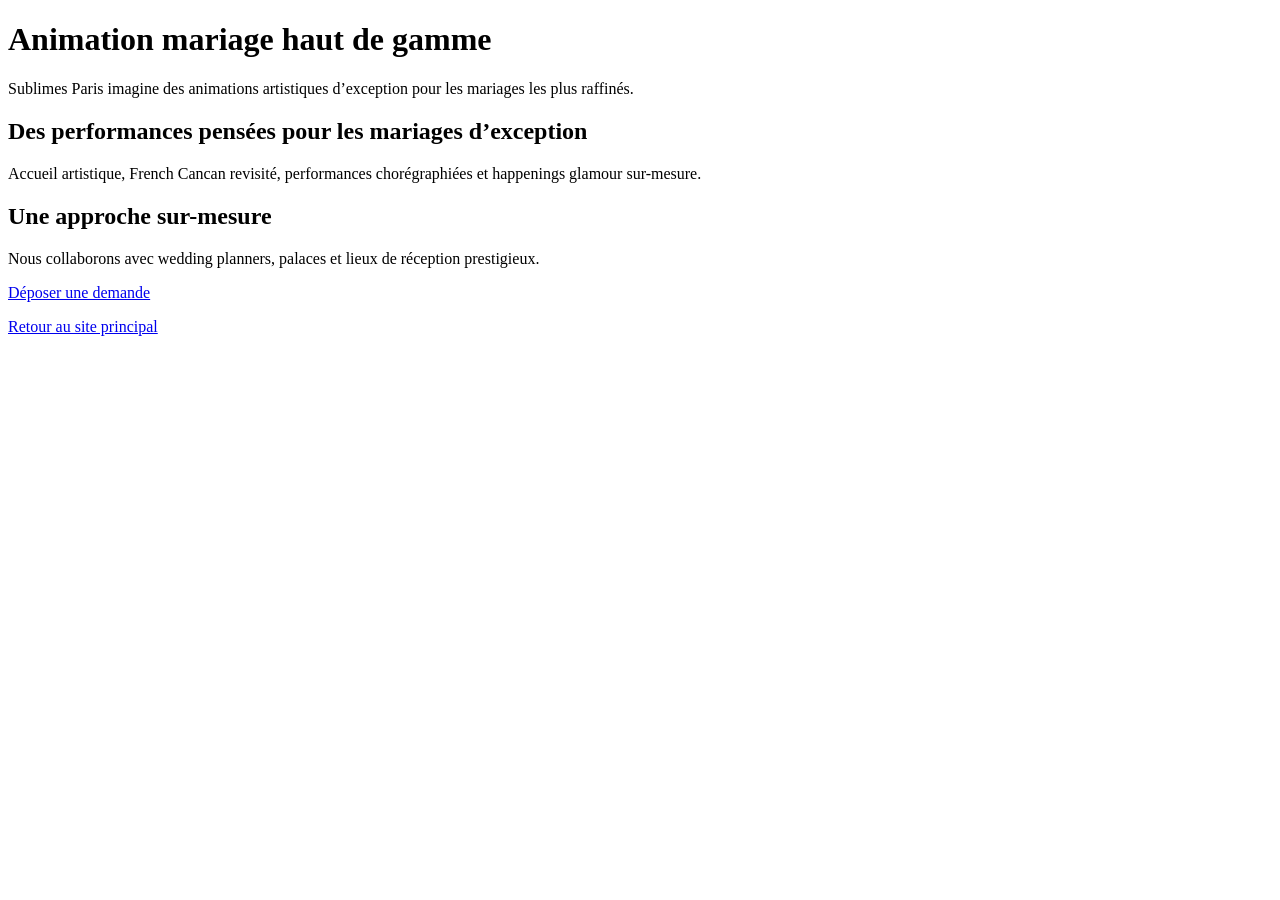
<file: animation-mariage-luxe.html>
<!DOCTYPE html><html lang="fr"><head><meta charset="UTF-8"><meta name="viewport" content="width=device-width, initial-scale=1.0"><title>Animation mariage de luxe à Paris | Spectacle haut de gamme | Sublimes Paris</title><meta name="description" content="Animations artistiques de luxe pour mariages prestigieux à Paris : French Cancan, performances glamour, accueil VIP et spectacles sur-mesure pour événements haut de gamme."><link rel="canonical" href="https://www.sublimesparis.com/animation-mariage-luxe.html">
</head><body><h1>Animation mariage haut de gamme</h1><p>Sublimes Paris imagine des animations artistiques d’exception pour les mariages les plus raffinés.</p><h2>Des performances pensées pour les mariages d’exception</h2><p>Accueil artistique, French Cancan revisité, performances chorégraphiées et happenings glamour sur-mesure.</p><h2>Une approche sur-mesure</h2><p>Nous collaborons avec wedding planners, palaces et lieux de réception prestigieux.</p><p><a href="formulaire.html">Déposer une demande</a></p><p><a href="index.html">Retour au site principal</a></p></body></html>
</file>
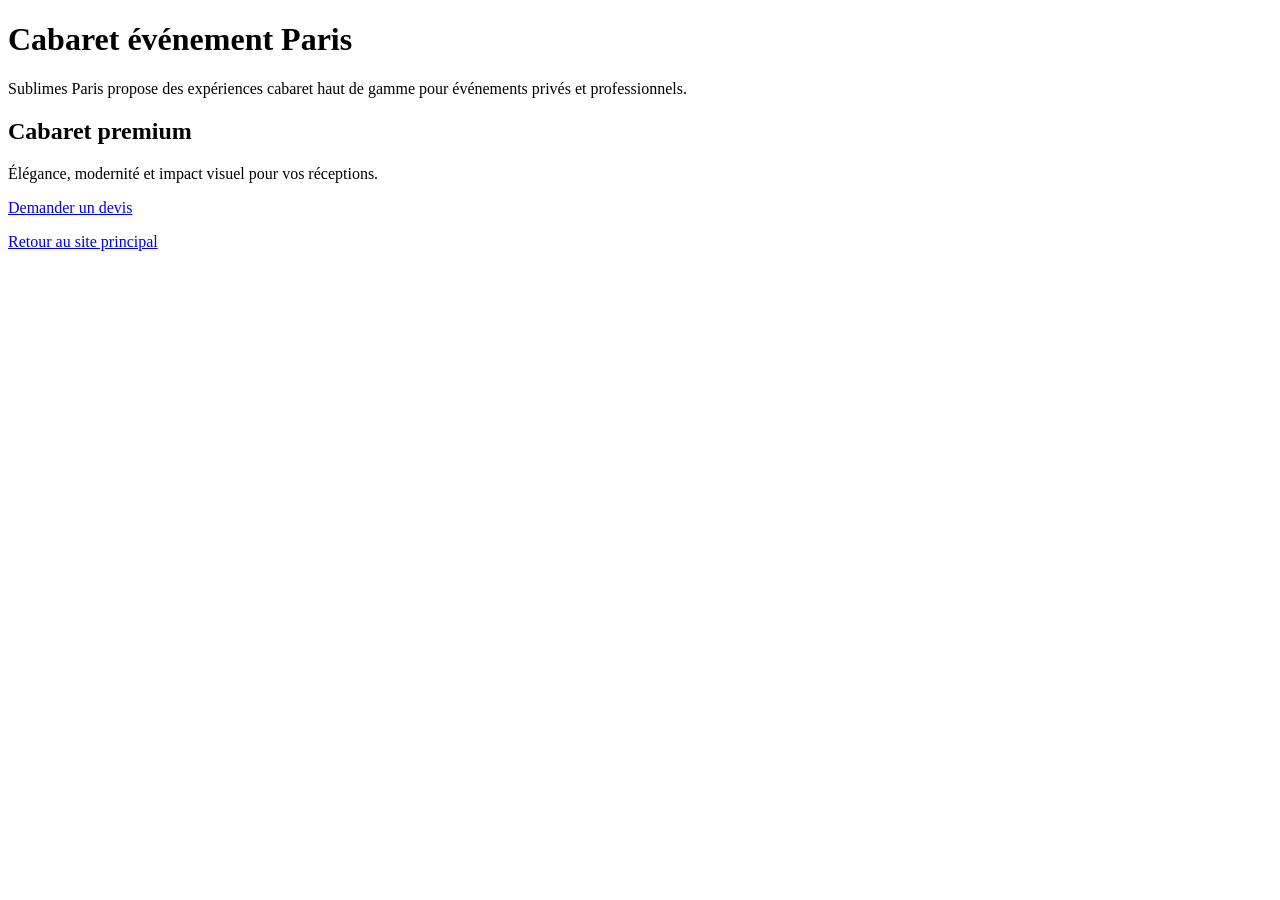
<file: cabaret-evenement-paris.html>
<!DOCTYPE html><html lang="fr"><head><meta charset="UTF-8"><meta name="viewport" content="width=device-width, initial-scale=1.0"><title>Cabaret événementiel de luxe à Paris | Soirées privées & corporate | Sublimes Paris</title><meta name="description" content="Cabaret événementiel haut de gamme à Paris pour soirées privées, événements corporate et palaces : performances glamour et spectacles sur-mesure."><link rel="canonical" href="https://www.sublimesparis.com/cabaret-evenement-paris.html">
</head><body><h1>Cabaret événement Paris</h1><p>Sublimes Paris propose des expériences cabaret haut de gamme pour événements privés et professionnels.</p><h2>Cabaret premium</h2><p>Élégance, modernité et impact visuel pour vos réceptions.</p><p><a href="formulaire.html">Demander un devis</a></p><p><a href="index.html">Retour au site principal</a></p></body></html>
</file>
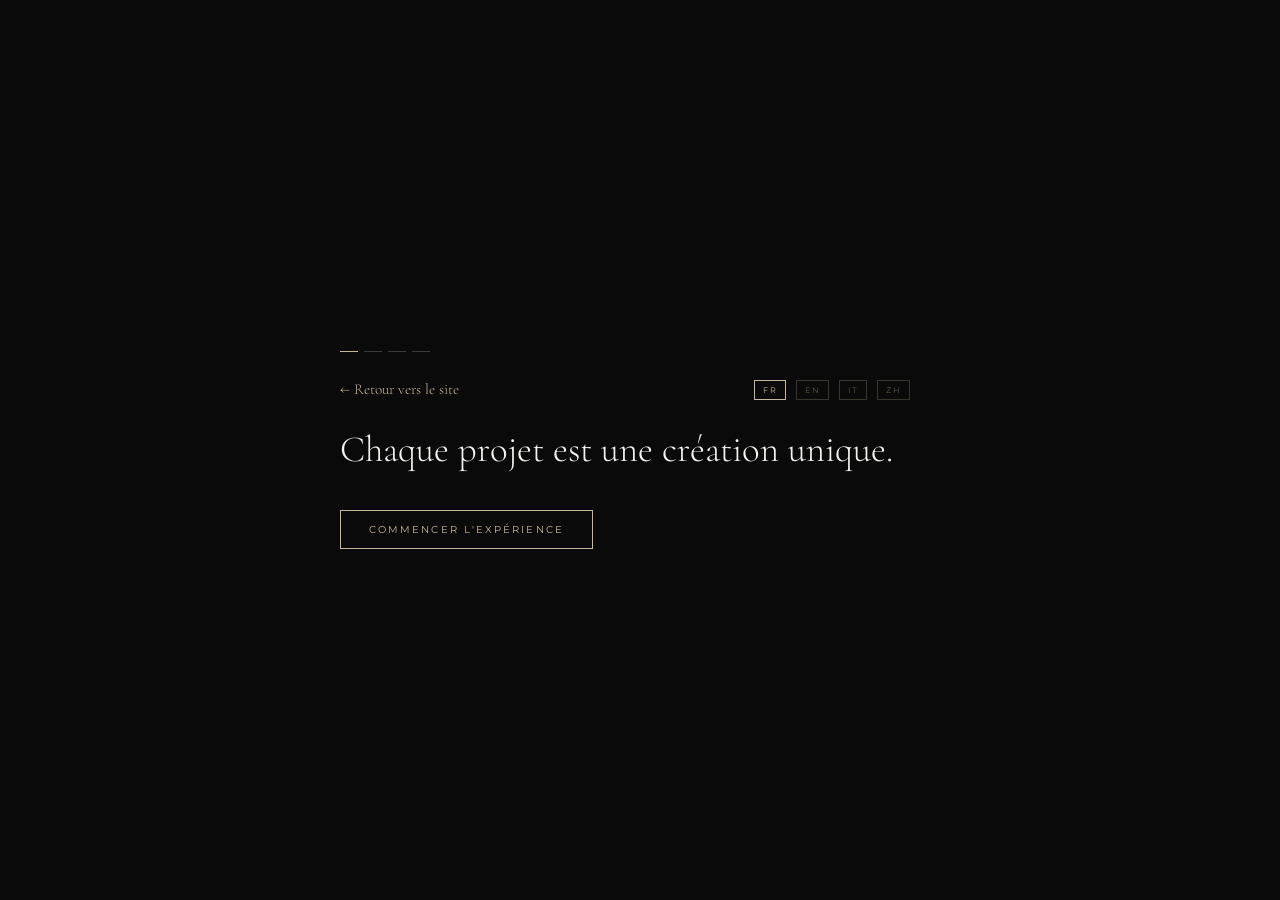
<file: formulaire.html>
<!DOCTYPE html>
<html lang="fr">
<head>
<meta charset="UTF-8">
<meta name="viewport" content="width=device-width, initial-scale=1.0">
<title>Déposer une demande — Sublimes Paris</title>

<link href="https://fonts.googleapis.com/css2?family=Cormorant+Garamond:wght@300;400&family=Montserrat:wght@300;400&display=swap" rel="stylesheet">

<style>
*, *::before, *::after { box-sizing: border-box; }

body {
  margin:0;
  font-family:'Montserrat', sans-serif;
  background:#0a0a0a;
  color:#f5f3ef;
}

.container {
  min-height:100vh;
  display:flex;
  align-items:center;
  justify-content:center;
  padding:40px 20px;
}

.step {
  display:none;
  width:600px;
  max-width:95%;
  box-sizing:border-box;
  min-width:0;
}

.step.active {
  display:block;
}

h1 {
  font-family:'Cormorant Garamond', serif;
  font-weight:300;
  font-size:2.3rem;
  line-height:1.2;
  margin-bottom:8px;
}

label {
  display:block;
  margin:20px 0 8px;
  font-size:.7rem;
  letter-spacing:.2em;
  text-transform:uppercase;
  color:#c8b89a;
}

/* ── CHAMPS UNIFORMES — rectangle strict partout ── */
select, input, textarea {
  width:100%;
  padding:12px 14px;
  background:rgba(255,255,255,.03);
  border:1px solid rgba(255,255,255,.2);
  color:#f5f3ef;
  font-family:'Montserrat', sans-serif;
  font-size:.8rem;
  border-radius:0;
  -webkit-appearance:none;
  -moz-appearance:none;
  appearance:none;
  outline:none;
  transition:border-color .3s;
}

select:focus, input:focus, textarea:focus {
  border-color:rgba(200,184,154,.55);
}

/* Flèche custom dorée sur tous les selects */
select {
  background-image: url("data:image/svg+xml,%3Csvg xmlns='http://www.w3.org/2000/svg' width='10' height='6' viewBox='0 0 10 6'%3E%3Cpath d='M0 0l5 6 5-6z' fill='%23c8b89a'/%3E%3C/svg%3E");
  background-repeat:no-repeat;
  background-position:right 14px center;
  background-color:rgba(255,255,255,.03);
  padding-right:36px;
  cursor:pointer;
}

select option {
  background:#0a0a0a;
  color:white;
}

textarea {
  min-height:100px;
  resize:vertical;
}

input[type="date"]::-webkit-calendar-picker-indicator {
  filter:invert(0.7) sepia(1) saturate(0.4);
  cursor:pointer;
}

/* Placeholder */
::placeholder {
  color:rgba(255,255,255,.3);
  font-size:.75rem;
}

button {
  margin-top:30px;
  padding:12px 28px;
  border:1px solid #c8b89a;
  border-radius:0;
  -webkit-appearance:none;
  background:none;
  color:#c8b89a;
  cursor:pointer;
  font-family:'Montserrat', sans-serif;
  font-size:.65rem;
  letter-spacing:.2em;
  text-transform:uppercase;
  transition:background .3s, color .3s;
}

button:hover {
  background:#c8b89a;
  color:#0a0a0a;
}

.hint {
  margin-top:15px;
  font-size:.72rem;
  color:#999;
  display:none;
  line-height:1.6;
}

.note {
  margin-top:20px;
  font-size:.72rem;
  color:#888;
  line-height:1.8;
}

/* ── INDICATEUR D'ÉTAPES ── */
.step-indicator {
  display:flex;
  gap:6px;
  margin-bottom:28px;
}
.step-dot {
  width:18px;
  height:1px;
  background:rgba(255,255,255,.2);
  transition:background .4s;
}
.step-dot.active {
  background:#c8b89a;
}

.btn-row {
  display:flex;
  gap:12px;
  margin-top:30px;
  align-items:center;
}
.btn-row button { margin-top:0; }
.btn-back {
  padding:12px 18px;
  border:1px solid rgba(255,255,255,.18);
  background:none;
  color:rgba(245,243,239,.4);
  cursor:pointer;
  font-family:'Montserrat', sans-serif;
  font-size:.6rem;
  letter-spacing:.18em;
  text-transform:uppercase;
  transition:border-color .3s, color .3s;
  border-radius:0;
  -webkit-appearance:none;
  flex-shrink:0;
}
.btn-back:hover {
  border-color:rgba(255,255,255,.4);
  color:rgba(245,243,239,.75);
  background:none;
}

/* ── SUCCESS ── */
#success {
  display:none;
  text-align:center;
  width:600px;
  max-width:95%;
}

#success h1 {
  font-size:2.8rem;
  margin-bottom:16px;
}

#success p {
  font-size:.75rem;
  color:#999;
  letter-spacing:.1em;
  line-height:2;
}

/* ── HEADER ROW (retour + langue) ── */
.header-row {
  width:100%;
  display:flex;
  justify-content:space-between;
  align-items:center;
  margin-bottom:28px;
  box-sizing:border-box;
}

.header-row a.back-link {
  font-family:'Cormorant Garamond', serif;
  font-size:0.95rem;
  font-weight:300;
  color:#c8b89a;
  text-decoration:none;
  line-height:1;
  white-space:nowrap;
  flex-shrink:1;
  min-width:0;
  overflow:hidden;
  text-overflow:ellipsis;
}

.lang-switcher { flex-shrink:0; }

/* ── LANGUE SWITCHER (desktop) ── */
.lang-switcher {
  display:flex;
  align-items:center;
  gap:10px;
}

.lang-switcher button {
  margin-top:0;
  padding:4px 8px;
  border:1px solid rgba(200,184,154,.25);
  background:none;
  color:rgba(200,184,154,.45);
  font-family:'Montserrat', sans-serif;
  font-size:.5rem;
  letter-spacing:.18em;
  text-transform:uppercase;
  cursor:pointer;
  transition:border-color .3s, color .3s;
}

.lang-switcher button:hover {
  border-color:rgba(200,184,154,.6);
  color:#c8b89a;
  background:none;
}

.lang-switcher button.active {
  border-color:#c8b89a;
  color:#c8b89a;
  background:none;
}

/* ── LANGUE DROPDOWN (mobile uniquement) ── */
.lang-dropdown {
  display:none;
  position:relative;
}

.lang-dropdown-trigger {
  margin-top:0;
  display:flex;
  align-items:center;
  gap:6px;
  padding:5px 10px;
  border:1px solid rgba(200,184,154,.35);
  background:none;
  color:#c8b89a;
  font-family:'Montserrat', sans-serif;
  font-size:.52rem;
  letter-spacing:.18em;
  text-transform:uppercase;
  cursor:pointer;
  transition:border-color .3s;
}
.lang-dropdown-trigger:hover { border-color:rgba(200,184,154,.7); background:none; }

.lang-dropdown-arrow {
  font-size:.4rem;
  transition:transform .25s;
  display:inline-block;
  line-height:1;
}
.lang-dropdown.open .lang-dropdown-arrow { transform:rotate(180deg); }

.lang-dropdown-menu {
  display:none;
  position:absolute;
  top:calc(100% + 4px);
  right:0;
  background:rgba(10,10,10,.97);
  border:1px solid rgba(200,184,154,.18);
  min-width:80px;
  z-index:99;
}
.lang-dropdown.open .lang-dropdown-menu { display:block; }

.lang-dropdown-option {
  display:block;
  width:100%;
  padding:8px 14px;
  font-family:'Montserrat', sans-serif;
  font-size:.48rem;
  letter-spacing:.18em;
  text-transform:uppercase;
  color:rgba(245,243,239,.5);
  background:none;
  border:none;
  border-bottom:1px solid rgba(255,255,255,.04);
  cursor:pointer;
  text-align:left;
  transition:color .2s, background .2s;
  margin-top:0;
}
.lang-dropdown-option:last-child { border-bottom:none; }
.lang-dropdown-option:hover { background:rgba(200,184,154,.07); color:#f5f3ef; }
.lang-dropdown-option.active { color:#c8b89a; }

@media(max-width:768px){
  .lang-switcher { display:none; }
  .lang-dropdown { display:block; }
}

/* ── MOBILE ── */
@media(max-width:768px){

  .container {
    padding:48px 24px 40px;
    align-items:stretch;
    flex-direction:column;
  }

  .step, #success {
    width:100%;
    max-width:100%;
    margin:0 auto;
    box-sizing:border-box;
  }

  .back-link {
    font-size:0.75rem;
    white-space:nowrap;
    overflow:hidden;
    text-overflow:ellipsis;
    max-width:52%;
  }

  h1 {
    font-size:1.6rem;
    line-height:1.25;
    margin-bottom:14px;
  }

  #success h1 { font-size:2rem; }

  label {
    font-size:.58rem;
    letter-spacing:.18em;
    margin:16px 0 6px;
  }

  select, input, textarea {
    font-size:16px; /* évite zoom iOS */
    padding:13px 12px;
    width:100%;
    min-width:0;
    box-sizing:border-box;
  }

  input[type="date"] {
    width:100% !important;
    min-width:100% !important;
    max-width:100% !important;
    box-sizing:border-box;
    -webkit-appearance:none;
    appearance:none;
    display:block;
  }

  select {
    background-position:right 12px center;
    padding-right:34px;
  }

  textarea { min-height:90px; }

  button {
    width:100%;
    margin-top:22px;
    padding:14px 20px;
    font-size:.58rem;
    letter-spacing:.22em;
    text-align:center;
  }

  .btn-row {
    flex-direction:row;
    gap:8px;
    margin-top:22px;
  }
  .btn-row button { width:auto; flex:1; margin-top:0; }
  .btn-back { padding:14px 12px; font-size:.55rem; flex:0 0 auto; }

  .note { font-size:.65rem; line-height:1.75; }
  .hint { font-size:.65rem; }
  .step-indicator { margin-bottom:24px; }

  .lang-switcher button { padding:4px 6px; font-size:.45rem; }

  .step:first-of-type h1 { margin-top:80px; }
  .step:first-of-type .header-row { margin-bottom:60px; }
}

@media(max-width:380px){
  .step, #success { max-width:100%; }
  h1 { font-size:1.35rem; }
}
</style>
<link rel="canonical" href="https://www.sublimesparis.com/formulaire.html">
</head>

<body>
<div class="container">

<form id="form">

  <div class="step-indicator" id="stepIndicator">
    <div class="step-dot active"></div>
    <div class="step-dot"></div>
    <div class="step-dot"></div>
    <div class="step-dot"></div>
  </div>

  <!-- ÉTAPE 1 -->
  <div class="step active">
    <div class="header-row">
      <a href="index.html" class="back-link" data-i18n-form="back-home">← Retour vers le site</a>
      <div class="lang-switcher">
        <button type="button" onclick="switchLang('fr')" data-lang-btn="fr" class="active">FR</button>
        <button type="button" onclick="switchLang('en')" data-lang-btn="en">EN</button>
        <button type="button" onclick="switchLang('it')" data-lang-btn="it">IT</button>
        <button type="button" onclick="switchLang('zh')" data-lang-btn="zh">ZH</button>
      </div>
      <div class="lang-dropdown">
        <button type="button" class="lang-dropdown-trigger" onclick="toggleLangDropdown()">
          <span id="langDrop-label">FR</span>
          <span class="lang-dropdown-arrow">▼</span>
        </button>
        <div class="lang-dropdown-menu">
          <button type="button" class="lang-dropdown-option active" onclick="switchLang('fr');closeLangDropdown()">FR</button>
          <button type="button" class="lang-dropdown-option" onclick="switchLang('en');closeLangDropdown()">EN</button>
          <button type="button" class="lang-dropdown-option" onclick="switchLang('it');closeLangDropdown()">IT</button>
          <button type="button" class="lang-dropdown-option" onclick="switchLang('zh');closeLangDropdown()">ZH</button>
        </div>
      </div>
    </div>
    <h1>Chaque projet est une création unique.</h1>
    <button type="button" onclick="nextStep()">Commencer l'expérience</button>
  </div>

  <!-- ÉTAPE 2 -->
  <div class="step">
    <div class="header-row">
      <a href="index.html" class="back-link" data-i18n-form="back-home">← Retour vers le site</a>
      <div class="lang-switcher">
        <button type="button" onclick="switchLang('fr')" data-lang-btn="fr">FR</button>
        <button type="button" onclick="switchLang('en')" data-lang-btn="en">EN</button>
        <button type="button" onclick="switchLang('it')" data-lang-btn="it">IT</button>
        <button type="button" onclick="switchLang('zh')" data-lang-btn="zh">ZH</button>
      </div>
      <div class="lang-dropdown">
        <button type="button" class="lang-dropdown-trigger" onclick="toggleLangDropdown()">
          <span id="langDrop-label">FR</span>
          <span class="lang-dropdown-arrow">▼</span>
        </button>
        <div class="lang-dropdown-menu">
          <button type="button" class="lang-dropdown-option active" onclick="switchLang('fr');closeLangDropdown()">FR</button>
          <button type="button" class="lang-dropdown-option" onclick="switchLang('en');closeLangDropdown()">EN</button>
          <button type="button" class="lang-dropdown-option" onclick="switchLang('it');closeLangDropdown()">IT</button>
          <button type="button" class="lang-dropdown-option" onclick="switchLang('zh');closeLangDropdown()">ZH</button>
        </div>
      </div>
    </div>
    <h1>Votre projet</h1>
    <label>Votre type de célébration *</label>
    <select name="event" required>
      <option>Mariage</option>
      <option>Soirée privée</option>
      <option>Événement corporate</option>
      <option>Hôtel / Palace</option>
      <option>Projet sur-mesure</option>
    </select>
    <label>Nom du lieu</label>
    <input name="venue" placeholder="Ex : Ritz Paris">
    <label>Lieu (ville + pays) *</label>
    <input name="location" placeholder="Ex : Paris, France" required>
    <label>Nombre d'invités *</label>
    <select name="guests" required>
      <option>Moins de 50 invités</option>
      <option>50 – 100 invités</option>
      <option>100 – 200 invités</option>
      <option>200 – 400 invités</option>
      <option>400+</option>
    </select>
    <label>Date *</label>
    <input type="date" name="date" required>
    <div class="btn-row">
      <button type="button" class="btn-back" onclick="prevStep()">← Retour</button>
      <button type="button" onclick="nextStep()">Suivant</button>
    </div>
  </div>

  <!-- ÉTAPE 3 -->
  <div class="step">
    <div class="header-row">
      <a href="index.html" class="back-link" data-i18n-form="back-home">← Retour vers le site</a>
      <div class="lang-switcher">
        <button type="button" onclick="switchLang('fr')" data-lang-btn="fr">FR</button>
        <button type="button" onclick="switchLang('en')" data-lang-btn="en">EN</button>
        <button type="button" onclick="switchLang('it')" data-lang-btn="it">IT</button>
        <button type="button" onclick="switchLang('zh')" data-lang-btn="zh">ZH</button>
      </div>
      <div class="lang-dropdown">
        <button type="button" class="lang-dropdown-trigger" onclick="toggleLangDropdown()">
          <span id="langDrop-label">FR</span>
          <span class="lang-dropdown-arrow">▼</span>
        </button>
        <div class="lang-dropdown-menu">
          <button type="button" class="lang-dropdown-option active" onclick="switchLang('fr');closeLangDropdown()">FR</button>
          <button type="button" class="lang-dropdown-option" onclick="switchLang('en');closeLangDropdown()">EN</button>
          <button type="button" class="lang-dropdown-option" onclick="switchLang('it');closeLangDropdown()">IT</button>
          <button type="button" class="lang-dropdown-option" onclick="switchLang('zh');closeLangDropdown()">ZH</button>
        </div>
      </div>
    </div>
    <h1>Le rythme de l'événement</h1>
    <label>Nombre d'artistes</label>
    <select id="artistes" name="artistes">
      <option>2</option>
      <option>3</option>
      <option>5</option>
      <option>7</option>
      <option>9</option>
      <option>11</option>
      <option>+</option>
    </select>
    <label>Budget estimé *</label>
    <select name="budget" required>
      <option>1k – 3k</option>
      <option>3k – 5k</option>
      <option>5k – 10k</option>
      <option>10k – 20k</option>
      <option>20k+</option>
    </select>
    <div class="note" id="note-budget">
      À Paris : les tarifs sont indiqués TTC.<br>
      Hors Paris : frais de déplacement, hébergement et restauration en supplément.
    </div>
    <div class="btn-row">
      <button type="button" class="btn-back" onclick="prevStep()">← Retour</button>
      <button type="button" onclick="nextStep()">Suivant</button>
    </div>
  </div>

  <!-- ÉTAPE 4 -->
  <div class="step">
    <div class="header-row">
      <a href="index.html" class="back-link" data-i18n-form="back-home">← Retour vers le site</a>
      <div class="lang-switcher">
        <button type="button" onclick="switchLang('fr')" data-lang-btn="fr">FR</button>
        <button type="button" onclick="switchLang('en')" data-lang-btn="en">EN</button>
        <button type="button" onclick="switchLang('it')" data-lang-btn="it">IT</button>
        <button type="button" onclick="switchLang('zh')" data-lang-btn="zh">ZH</button>
      </div>
      <div class="lang-dropdown">
        <button type="button" class="lang-dropdown-trigger" onclick="toggleLangDropdown()">
          <span id="langDrop-label">FR</span>
          <span class="lang-dropdown-arrow">▼</span>
        </button>
        <div class="lang-dropdown-menu">
          <button type="button" class="lang-dropdown-option active" onclick="switchLang('fr');closeLangDropdown()">FR</button>
          <button type="button" class="lang-dropdown-option" onclick="switchLang('en');closeLangDropdown()">EN</button>
          <button type="button" class="lang-dropdown-option" onclick="switchLang('it');closeLangDropdown()">IT</button>
          <button type="button" class="lang-dropdown-option" onclick="switchLang('zh');closeLangDropdown()">ZH</button>
        </div>
      </div>
    </div>
    <h1>Pour mieux vous accompagner.</h1>
    <label>Nom *</label>
    <input name="nom" required>
    <label>Prénom</label>
    <input name="prenom">
    <label>Email *</label>
    <input type="email" name="email" required>
    <label>Téléphone *</label>
    <input name="phone" required>
    <label>Comment nous avez-vous connus ?</label>
    <select name="source">
      <option>Réseaux sociaux</option>
      <option>Wedding planner</option>
      <option>Recommandation du lieu</option>
      <option>Recommandation</option>
      <option>Google</option>
      <option>Événement précédent</option>
      <option>Autre</option>
    </select>
    <label>Votre vision</label>
    <textarea name="vision" placeholder="Décrivez l'émotion que vous souhaitez créer"></textarea>
    <div class="btn-row">
      <button type="button" class="btn-back" onclick="prevStep()">← Retour</button>
      <button type="submit">Créer mon expérience</button>
    </div>
  </div>

</form>

<div id="success">
  <h1>Votre proposition sur-mesure est en préparation.</h1>
  <p>Notre équipe étudie votre événement avec attention<br>et vous contactera très prochainement.</p>
</div>

</div>

<script>
let current = 0;
const steps = document.querySelectorAll('.step');
const dots = document.querySelectorAll('.step-dot');

function nextStep(){
  steps[current].classList.remove('active');
  dots[current].classList.remove('active');
  current++;
  steps[current].classList.add('active');
  dots[current].classList.add('active');
  window.scrollTo(0,0);
}

function prevStep(){
  if(current === 0) return;
  steps[current].classList.remove('active');
  dots[current].classList.remove('active');
  current--;
  steps[current].classList.add('active');
  dots[current].classList.add('active');
  window.scrollTo(0,0);
}

document.getElementById('form').addEventListener('submit', async e => {
  e.preventDefault();
  const data = new FormData(e.target);
  try {
    const res = await fetch('https://formspree.io/f/xwvawvqe', {
      method:'POST',
      headers:{'Accept':'application/json'},
      body:data
    });
    if(!res.ok){ alert("Erreur d'envoi, merci de réessayer."); return; }
  } catch(err) {
    alert("Problème réseau, merci de réessayer."); return;
  }
  e.target.style.display = 'none';
  document.getElementById('stepIndicator').style.display = 'none';
  document.getElementById('success').style.display = 'block';
});
</script>

<script>
document.querySelectorAll("input, select").forEach(field => {
  field.addEventListener("invalid", function () {
    const lang = localStorage.getItem('sublimes-lang') || 'fr';
    const msgs = {
      fr: {
        event: "Merci de sélectionner votre type de célébration.",
        location: "Merci d'indiquer le lieu de votre événement.",
        date: "Merci d'indiquer la date de votre événement.",
        budget: "Merci de sélectionner votre budget estimé.",
        guests: "Merci d'indiquer le nombre d'invités.",
        nom: "Merci de renseigner votre nom.",
        email: "Merci de renseigner votre adresse email.",
        phone: "Votre numéro nous permet de préparer votre proposition plus rapidement."
      },
      en: {
        event: "Please select your event type.",
        location: "Please indicate the location of your event.",
        date: "Please indicate the date of your event.",
        budget: "Please select your estimated budget.",
        guests: "Please indicate the number of guests.",
        nom: "Please enter your last name.",
        email: "Please enter your email address.",
        phone: "Your number helps us prepare your proposal faster."
      },
      it: {
        event: "Seleziona il tipo di celebrazione.",
        location: "Indica il luogo del tuo evento.",
        date: "Indica la data del tuo evento.",
        budget: "Seleziona il budget stimato.",
        guests: "Indica il numero di ospiti.",
        nom: "Inserisci il tuo cognome.",
        email: "Inserisci il tuo indirizzo email.",
        phone: "Il tuo numero ci aiuta a preparare la proposta più rapidamente."
      },
      zh: {
        event: "请选择您的庆典类型。",
        location: "请注明您的活动地点。",
        date: "请注明您的活动日期。",
        budget: "请选择您的预估预算。",
        guests: "请注明来宾数量。",
        nom: "请输入您的姓氏。",
        email: "请输入您的电子邮件地址。",
        phone: "您的电话号码有助于我们更快地准备方案。"
      }
    };
    const m = msgs[lang] || msgs['fr'];
    this.setCustomValidity(m[this.name] || "");
  });

  field.addEventListener("input", function () { this.setCustomValidity(""); });
  field.addEventListener("change", function () { this.setCustomValidity(""); });
});
</script>

<script>
const formI18n = {
  'fr': {
    'back-home': '← Retour vers le site',
    'step1-h1': 'Chaque projet est une création unique.',
    'step1-btn': 'Commencer l\'expérience',
    'step2-h1': 'Votre projet',
    'step2-event-label': 'Votre type de célébration *',
    'step2-event-1': 'Mariage',
    'step2-event-2': 'Soirée privée',
    'step2-event-3': 'Événement corporate',
    'step2-event-4': 'Hôtel / Palace',
    'step2-event-5': 'Projet sur-mesure',
    'step2-venue-label': 'Nom du lieu',
    'step2-venue-placeholder': 'Ex : Ritz Paris',
    'step2-location-label': 'Lieu (ville + pays) *',
    'step2-location-placeholder': 'Ex : Paris, France',
    'step2-guests-label': 'Nombre d\'invités *',
    'step2-guests-1': 'Moins de 50 invités',
    'step2-guests-2': '50 – 100 invités',
    'step2-guests-3': '100 – 200 invités',
    'step2-guests-4': '200 – 400 invités',
    'step2-guests-5': '400+',
    'step2-date-label': 'Date *',
    'step2-back': '← Retour',
    'step2-next': 'Suivant',
    'step3-h1': 'Le rythme de l\'événement',
    'step3-artists-label': 'Nombre d\'artistes',
    'step3-budget-label': 'Budget estimé *',
    'step3-budget-1': '1k – 3k',
    'step3-budget-2': '3k – 5k',
    'step3-budget-3': '5k – 10k',
    'step3-budget-4': '10k – 20k',
    'step3-budget-5': '20k+',
    'step3-note': 'À Paris : les tarifs sont indiqués TTC.<br>Hors Paris : frais de déplacement, hébergement et restauration en supplément.',
    'step3-back': '← Retour',
    'step3-next': 'Suivant',
    'step4-h1': 'Pour mieux vous accompagner.',
    'step4-name-label': 'Nom *',
    'step4-firstname-label': 'Prénom',
    'step4-email-label': 'Email *',
    'step4-phone-label': 'Téléphone *',
    'step4-source-label': 'Comment nous avez-vous connus ?',
    'step4-source-1': 'Réseaux sociaux',
    'step4-source-2': 'Wedding planner',
    'step4-source-3': 'Recommandation du lieu',
    'step4-source-4': 'Recommandation',
    'step4-source-5': 'Google',
    'step4-source-6': 'Événement précédent',
    'step4-source-7': 'Autre',
    'step4-vision-label': 'Votre vision',
    'step4-vision-placeholder': 'Décrivez l\'émotion que vous souhaitez créer',
    'step4-back': '← Retour',
    'step4-submit': 'Créer mon expérience',
    'success-h1': 'Votre proposition sur-mesure est en préparation.',
    'success-p': 'Notre équipe étudie votre événement avec attention<br>et vous contactera très prochainement.'
  },
  'en': {
    'back-home': '← Back to website',
    'step1-h1': 'Every project is a unique creation.',
    'step1-btn': 'Start the experience',
    'step2-h1': 'Your project',
    'step2-event-label': 'Your event type *',
    'step2-event-1': 'Wedding',
    'step2-event-2': 'Private event',
    'step2-event-3': 'Corporate event',
    'step2-event-4': 'Hotel / Palace',
    'step2-event-5': 'Custom project',
    'step2-venue-label': 'Venue name',
    'step2-venue-placeholder': 'Ex: Ritz Paris',
    'step2-location-label': 'Location (city + country) *',
    'step2-location-placeholder': 'Ex: Paris, France',
    'step2-guests-label': 'Number of guests *',
    'step2-guests-1': 'Less than 50 guests',
    'step2-guests-2': '50 – 100 guests',
    'step2-guests-3': '100 – 200 guests',
    'step2-guests-4': '200 – 400 guests',
    'step2-guests-5': '400+',
    'step2-date-label': 'Date *',
    'step2-back': '← Back',
    'step2-next': 'Next',
    'step3-h1': 'Event rhythm',
    'step3-artists-label': 'Number of artists',
    'step3-budget-label': 'Estimated budget *',
    'step3-budget-1': '1k – 3k',
    'step3-budget-2': '3k – 5k',
    'step3-budget-3': '5k – 10k',
    'step3-budget-4': '10k – 20k',
    'step3-budget-5': '20k+',
    'step3-note': 'In Paris: prices include all taxes.<br>Outside Paris: travel, accommodation and catering are additional.',
    'step3-back': '← Back',
    'step3-next': 'Next',
    'step4-h1': 'To better accompany you.',
    'step4-name-label': 'Last name *',
    'step4-firstname-label': 'First name',
    'step4-email-label': 'Email *',
    'step4-phone-label': 'Phone *',
    'step4-source-label': 'How did you find us?',
    'step4-source-1': 'Social media',
    'step4-source-2': 'Wedding planner',
    'step4-source-3': 'Venue recommendation',
    'step4-source-4': 'Recommendation',
    'step4-source-5': 'Google',
    'step4-source-6': 'Previous event',
    'step4-source-7': 'Other',
    'step4-vision-label': 'Your vision',
    'step4-vision-placeholder': 'Describe the emotion you wish to create',
    'step4-back': '← Back',
    'step4-submit': 'Create my experience',
    'success-h1': 'Your bespoke proposal is being prepared.',
    'success-p': 'Our team is studying your event with great care<br>and will contact you very shortly.'
  },
  'it': {
    'back-home': '← Torna al sito',
    'step1-h1': 'Ogni progetto è una creazione unica.',
    'step1-btn': 'Inizia l\'esperienza',
    'step2-h1': 'Il tuo progetto',
    'step2-event-label': 'Il tuo tipo di celebrazione *',
    'step2-event-1': 'Matrimonio',
    'step2-event-2': 'Evento privato',
    'step2-event-3': 'Evento aziendale',
    'step2-event-4': 'Hotel / Palace',
    'step2-event-5': 'Progetto personalizzato',
    'step2-venue-label': 'Nome della location',
    'step2-venue-placeholder': 'Es: Ritz Parigi',
    'step2-location-label': 'Luogo (città + paese) *',
    'step2-location-placeholder': 'Es: Parigi, Francia',
    'step2-guests-label': 'Numero di ospiti *',
    'step2-guests-1': 'Meno di 50 ospiti',
    'step2-guests-2': '50 – 100 ospiti',
    'step2-guests-3': '100 – 200 ospiti',
    'step2-guests-4': '200 – 400 ospiti',
    'step2-guests-5': '400+',
    'step2-date-label': 'Data *',
    'step2-back': '← Indietro',
    'step2-next': 'Avanti',
    'step3-h1': 'Il ritmo dell\'evento',
    'step3-artists-label': 'Numero di artisti',
    'step3-budget-label': 'Budget stimato *',
    'step3-budget-1': '1k – 3k',
    'step3-budget-2': '3k – 5k',
    'step3-budget-3': '5k – 10k',
    'step3-budget-4': '10k – 20k',
    'step3-budget-5': '20k+',
    'step3-note': 'A Parigi: i prezzi sono IVA inclusa.<br>Fuori Parigi: trasferta, alloggio e ristorazione sono extra.',
    'step3-back': '← Indietro',
    'step3-next': 'Avanti',
    'step4-h1': 'Per accompagnarvi al meglio.',
    'step4-name-label': 'Cognome *',
    'step4-firstname-label': 'Nome',
    'step4-email-label': 'Email *',
    'step4-phone-label': 'Telefono *',
    'step4-source-label': 'Come ci ha trovato?',
    'step4-source-1': 'Social media',
    'step4-source-2': 'Wedding planner',
    'step4-source-3': 'Consiglio della location',
    'step4-source-4': 'Consiglio',
    'step4-source-5': 'Google',
    'step4-source-6': 'Evento precedente',
    'step4-source-7': 'Altro',
    'step4-vision-label': 'La tua visione',
    'step4-vision-placeholder': 'Descrivi l\'emozione che desideri creare',
    'step4-back': '← Indietro',
    'step4-submit': 'Crea la mia esperienza',
    'success-h1': 'La vostra proposta su misura è in preparazione.',
    'success-p': 'Il nostro team studia il vostro evento con grande cura<br>e vi contatterà molto presto.'
  },
  'zh': {
    'back-home': '← 返回网站',
    'step1-h1': '每个项目都是独特的创作。',
    'step1-btn': '开始体验',
    'step2-h1': '您的项目',
    'step2-event-label': '您的庆典类型 *',
    'step2-event-1': '婚礼',
    'step2-event-2': '私人活动',
    'step2-event-3': '企业活动',
    'step2-event-4': '酒店/宫殿',
    'step2-event-5': '定制项目',
    'step2-venue-label': '场地名称',
    'step2-venue-placeholder': '例: 丽兹酒店巴黎',
    'step2-location-label': '地点（城市 + 国家）*',
    'step2-location-placeholder': '例: 巴黎，法国',
    'step2-guests-label': '来宾数量 *',
    'step2-guests-1': '少于50位来宾',
    'step2-guests-2': '50 – 100位来宾',
    'step2-guests-3': '100 – 200位来宾',
    'step2-guests-4': '200 – 400位来宾',
    'step2-guests-5': '400+',
    'step2-date-label': '日期 *',
    'step2-back': '← 返回',
    'step2-next': '下一步',
    'step3-h1': '活动节奏',
    'step3-artists-label': '艺术家数量',
    'step3-budget-label': '预估预算 *',
    'step3-budget-1': '1k – 3k',
    'step3-budget-2': '3k – 5k',
    'step3-budget-3': '5k – 10k',
    'step3-budget-4': '10k – 20k',
    'step3-budget-5': '20k+',
    'step3-note': '巴黎：含税价格。<br>巴黎以外：差旅、住宿及餐饮另计。',
    'step3-back': '← 返回',
    'step3-next': '下一步',
    'step4-h1': '为了更好地陪伴您。',
    'step4-name-label': '姓氏 *',
    'step4-firstname-label': '名字',
    'step4-email-label': '电子邮件 *',
    'step4-phone-label': '电话 *',
    'step4-source-label': '您是如何找到我们的？',
    'step4-source-1': '社交媒体',
    'step4-source-2': '婚礼策划师',
    'step4-source-3': '场地推荐',
    'step4-source-4': '推荐',
    'step4-source-5': 'Google',
    'step4-source-6': '之前的活动',
    'step4-source-7': '其他',
    'step4-vision-label': '您的愿景',
    'step4-vision-placeholder': '描述您希望创造的情感',
    'step4-back': '← 返回',
    'step4-submit': '创建我的体验',
    'success-h1': '您的定制方案正在准备中。',
    'success-p': '我们的团队正在精心研究您的活动，<br>并将很快与您联系。'
  }
};

function applyAllTranslations(lang) {
  const t = formI18n[lang] || formI18n['fr'];

  // Mise à jour boutons langue actifs (desktop)
  document.querySelectorAll('[data-lang-btn]').forEach(btn => {
    btn.classList.toggle('active', btn.dataset.langBtn === lang);
  });

  // Mise à jour dropdown mobile
  const dropLabel = document.getElementById('langDrop-label');
  if(dropLabel) dropLabel.textContent = lang.toUpperCase();
  document.querySelectorAll('.lang-dropdown-option').forEach(opt => {
    opt.classList.toggle('active', opt.textContent.trim().toLowerCase() === lang);
  });

  // H1
  const h1s = document.querySelectorAll('.step h1');
  const h1Keys = ['step1-h1','step2-h1','step3-h1','step4-h1'];
  h1s.forEach((h1, i) => { if(t[h1Keys[i]]) h1.textContent = t[h1Keys[i]]; });

  // Boutons (step1-btn, back/next/submit dans l'ordre DOM)
  const buttons = document.querySelectorAll('.step button:not([data-lang-btn])');
  // On cible par attribut plus précis
  const btnMap = {
    'step1-btn': document.querySelector('.step.active button[onclick="nextStep()"], .step:first-of-type button[onclick="nextStep()"]'),
  };

  // Traduction ciblée des boutons par position dans chaque step
  const allSteps = document.querySelectorAll('.step');
  // Step 1
  const s1btn = allSteps[0].querySelector('button[onclick="nextStep()"]');
  if(s1btn) s1btn.textContent = t['step1-btn'];
  // Step 2
  const s2back = allSteps[1].querySelector('.btn-back');
  const s2next = allSteps[1].querySelector('button[onclick="nextStep()"]');
  if(s2back) s2back.textContent = t['step2-back'];
  if(s2next) s2next.textContent = t['step2-next'];
  // Step 3
  const s3back = allSteps[2].querySelector('.btn-back');
  const s3next = allSteps[2].querySelector('button[onclick="nextStep()"]');
  if(s3back) s3back.textContent = t['step3-back'];
  if(s3next) s3next.textContent = t['step3-next'];
  // Step 4
  const s4back = allSteps[3].querySelector('.btn-back');
  const s4submit = allSteps[3].querySelector('button[type="submit"]');
  if(s4back) s4back.textContent = t['step4-back'];
  if(s4submit) s4submit.textContent = t['step4-submit'];

  // Labels
  const labelMap = {
    'Votre type de célébration *': 'step2-event-label',
    'Nom du lieu': 'step2-venue-label',
    'Lieu (ville + pays) *': 'step2-location-label',
    'Nombre d\'invités *': 'step2-guests-label',
    'Date *': 'step2-date-label',
    'Nombre d\'artistes': 'step3-artists-label',
    'Budget estimé *': 'step3-budget-label',
    'Nom *': 'step4-name-label',
    'Prénom': 'step4-firstname-label',
    'Email *': 'step4-email-label',
    'Téléphone *': 'step4-phone-label',
    'Comment nous avez-vous connus ?': 'step4-source-label',
    'Votre vision': 'step4-vision-label'
  };
  document.querySelectorAll('label').forEach(label => {
    if(!label.dataset.originalFr) label.dataset.originalFr = label.textContent.trim();
    const key = labelMap[label.dataset.originalFr];
    if(key && t[key]) label.textContent = t[key];
  });

  // Options select — ciblées par name pour éviter tout décalage
  const selectMap = {
    'event':  ['step2-event-1','step2-event-2','step2-event-3','step2-event-4','step2-event-5'],
    'guests': ['step2-guests-1','step2-guests-2','step2-guests-3','step2-guests-4','step2-guests-5'],
    'budget': ['step3-budget-1','step3-budget-2','step3-budget-3','step3-budget-4','step3-budget-5'],
    'source': ['step4-source-1','step4-source-2','step4-source-3','step4-source-4','step4-source-5','step4-source-6','step4-source-7']
  };
  Object.entries(selectMap).forEach(([name, keys]) => {
    const sel = document.querySelector('select[name="' + name + '"]');
    if(!sel) return;
    sel.querySelectorAll('option').forEach((opt, i) => {
      if(keys[i] && t[keys[i]]) opt.textContent = t[keys[i]];
    });
  });

  // Placeholders
  const venue = document.querySelector('input[name="venue"]');
  const location = document.querySelector('input[name="location"]');
  const vision = document.querySelector('textarea[name="vision"]');
  if(venue) venue.placeholder = t['step2-venue-placeholder'];
  if(location) location.placeholder = t['step2-location-placeholder'];
  if(vision) vision.placeholder = t['step4-vision-placeholder'];

  // Note budget
  const noteBudget = document.getElementById('note-budget');
  if(noteBudget) noteBudget.innerHTML = t['step3-note'];

  // Liens retour site
  document.querySelectorAll('.back-link').forEach(link => {
    link.textContent = t['back-home'];
  });

  // Success
  const sh1 = document.querySelector('#success h1');
  const sp = document.querySelector('#success p');
  if(sh1) sh1.textContent = t['success-h1'];
  if(sp) sp.innerHTML = t['success-p'];
}

function switchLang(lang) {
  localStorage.setItem('sublimes-lang', lang);
  applyAllTranslations(lang);
}

function toggleLangDropdown() {
  const activeStep = document.querySelector('.step.active');
  if(!activeStep) return;
  const drop = activeStep.querySelector('.lang-dropdown');
  if(drop) drop.classList.toggle('open');
}

function closeLangDropdown() {
  document.querySelectorAll('.lang-dropdown').forEach(d => d.classList.remove('open'));
}

// Fermer le dropdown si clic en dehors
document.addEventListener('click', function(e) {
  const drop = document.getElementById('langDrop');
  if(drop && !drop.contains(e.target)) drop.classList.remove('open');
});

document.addEventListener('DOMContentLoaded', () => {
  const urlParams = new URLSearchParams(window.location.search);
  const urlLang = urlParams.get('lang');
  const storedLang = localStorage.getItem('sublimes-lang');
  const lang = urlLang || storedLang || 'fr';
  if(urlLang) localStorage.setItem('sublimes-lang', urlLang);
  applyAllTranslations(lang);
});
</script>

</body>
</html>
</file>
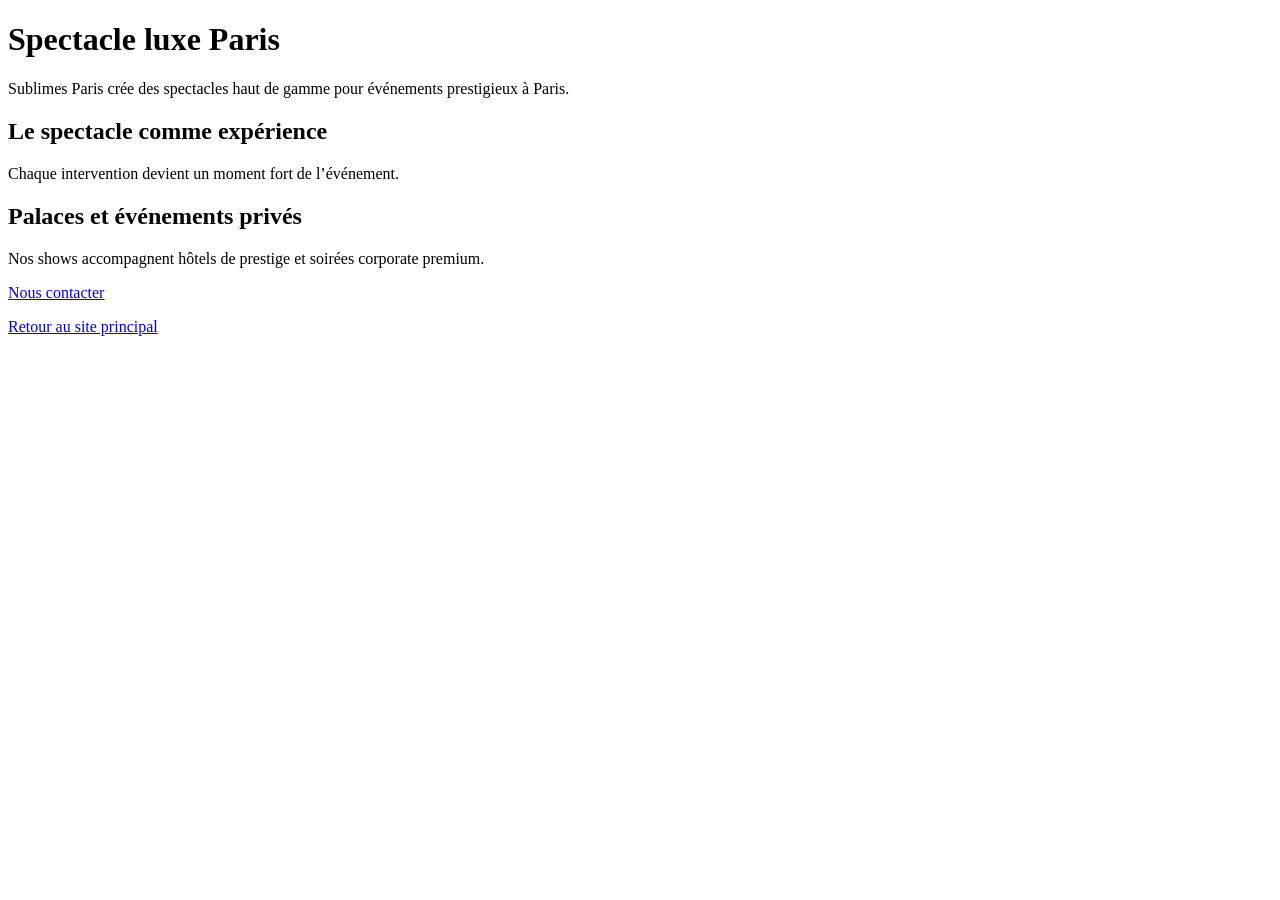
<file: spectacle-luxe-paris.html>
<!DOCTYPE html><html lang="fr"><head><meta charset="UTF-8"><meta name="viewport" content="width=device-width, initial-scale=1.0"><title>Spectacle de luxe à Paris | Événements prestigieux & palaces | Sublimes Paris</title><meta name="description" content="Spectacles de luxe à Paris pour palaces, hôtels prestigieux, mariages haut de gamme et événements privés : créations artistiques sur-mesure."><link rel="canonical" href="https://www.sublimesparis.com/spectacle-luxe-paris.html">
</head><body><h1>Spectacle luxe Paris</h1><p>Sublimes Paris crée des spectacles haut de gamme pour événements prestigieux à Paris.</p><h2>Le spectacle comme expérience</h2><p>Chaque intervention devient un moment fort de l’événement.</p><h2>Palaces et événements privés</h2><p>Nos shows accompagnent hôtels de prestige et soirées corporate premium.</p><p><a href="formulaire.html">Nous contacter</a></p><p><a href="index.html">Retour au site principal</a></p></body></html>
</file>
